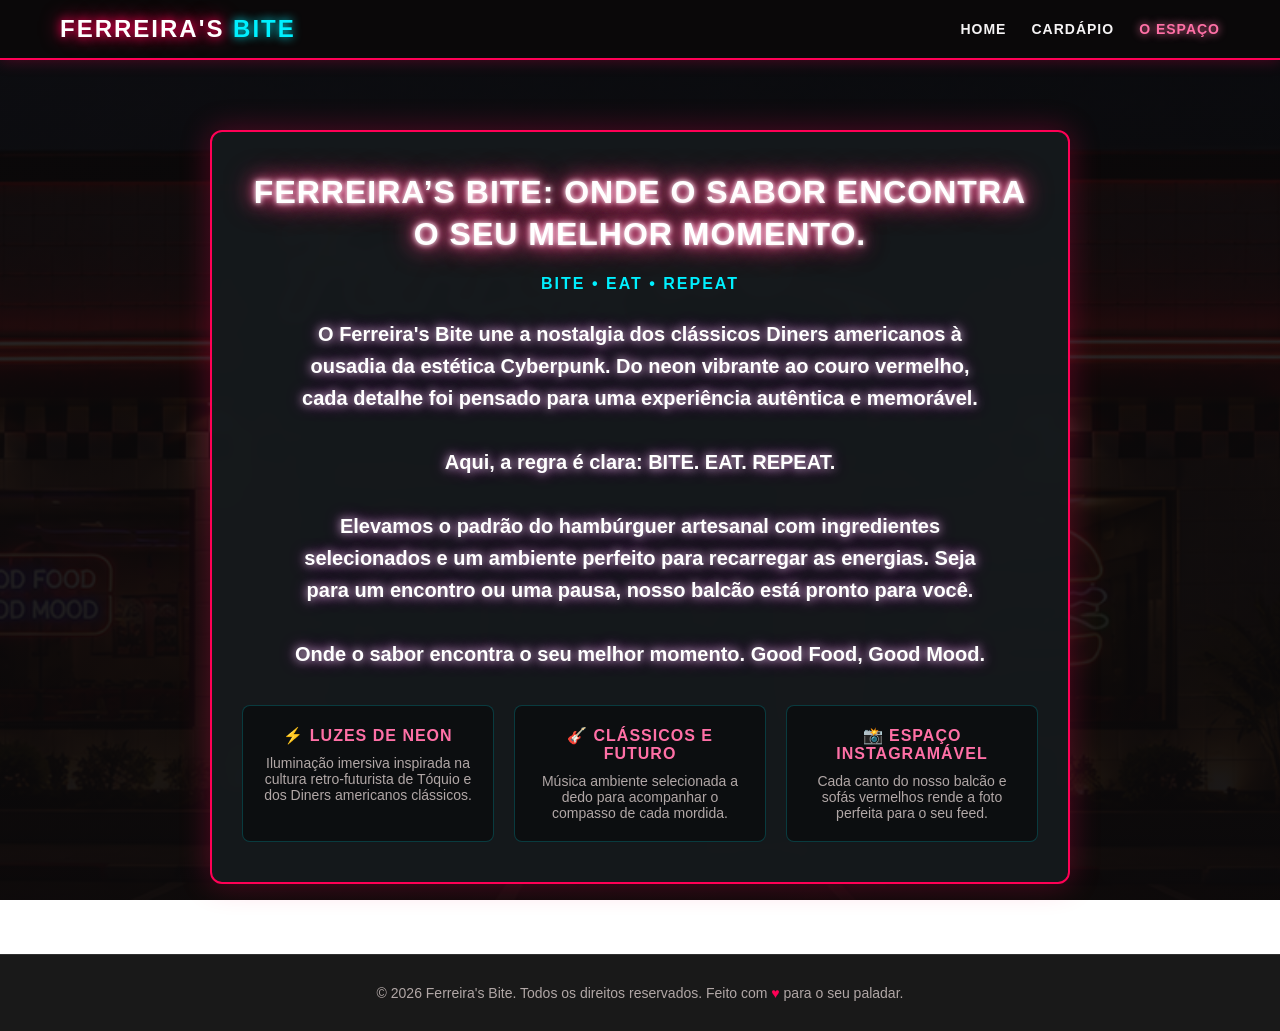
<file: ambiente.html>
<!DOCTYPE html>
<html lang="pt-BR">
<head>
    <meta charset="UTF-8">
    <meta name="viewport" content="width=device-width, initial-scale=1.0">
    <title>Ferreira's Bite - O Espaço</title>
    <style>
        :root {
            --card-bg: rgba(22, 26, 29, 0.95);
            --neon-red: #ff0055;
            --neon-pink: #ff70a6;
            --neon-blue: #00f0ff;
            --text-color: #f5f3f4;
            --text-muted: #b1a7a6;
        }

        * {
            margin: 0;
            padding: 0;
            box-sizing: border-box;
            font-family: 'Segoe UI', Roboto, Helvetica, Arial, sans-serif;
        }

        body {
            color: var(--text-color);
            background: linear-gradient(rgba(11, 9, 10, 0.85), rgba(11, 9, 10, 0.95)), url('assets/img/fachada2.png');
            background-attachment: fixed;
            background-position: center;
            background-repeat: no-repeat;
            background-size: cover;
            min-height: 100vh;
            padding-top: 90px;
            display: flex;
            flex-direction: column;
            justify-content: space-between;
        }

        /* Header & Navigation */
        header {
            background-color: rgba(11, 9, 10, 0.95);
            border-bottom: 2px solid var(--neon-red);
            position: fixed;
            width: 100%;
            top: 0;
            z-index: 1000;
            box-shadow: 0 0 15px rgba(255, 0, 85, 0.3);
        }

        .nav-container {
            max-width: 1200px;
            margin: 0 auto;
            display: flex;
            justify-content: space-between;
            align-items: center;
            padding: 15px 20px;
        }

        .logo {
            font-size: 24px;
            font-weight: bold;
            color: #fff;
            text-transform: uppercase;
            letter-spacing: 2px;
            text-shadow: 0 0 10px var(--neon-red), 0 0 20px var(--neon-red);
        }

        .logo span {
            color: var(--neon-blue);
            text-shadow: 0 0 10px var(--neon-blue);
        }

        nav ul {
            display: flex;
            list-style: none;
            gap: 25px;
            align-items: center;
        }

        nav ul li a {
            color: var(--text-color);
            text-decoration: none;
            font-weight: 600;
            text-transform: uppercase;
            font-size: 14px;
            transition: 0.3s;
            letter-spacing: 1px;
        }

        nav ul li a:hover {
            color: var(--neon-pink);
            text-shadow: 0 0 8px var(--neon-pink);
        }

        /* Main Content Container */
        .main-container {
            max-width: 900px;
            margin: 40px auto;
            padding: 0 20px;
            width: 100%;
        }

        /* Box Espaço Traduzido do Layout */
        .facade-mock {
            background: var(--card-bg);
            border: 2px solid var(--neon-red);
            border-radius: 12px;
            padding: 40px 30px;
            text-align: center;
            box-shadow: 0 0 30px rgba(255, 0, 85, 0.3);
            backdrop-filter: blur(5px);
            margin-bottom: 30px;
        }

        .neon-sign {
            font-size: 32px;
            font-family: 'Segoe UI', Roboto, sans-serif;
            font-weight: bold;
            color: #fff;
            text-transform: uppercase;
            letter-spacing: 1px;
            text-shadow: 0 0 5px #fff, 0 0 10px var(--neon-pink), 0 0 20px var(--neon-pink), 0 0 30px var(--neon-red);
            margin-bottom: 20px;
            line-height: 1.3;
        }

        /* Características Extras do Espaço */
        .features-grid {
            display: grid;
            grid-template-columns: repeat(auto-fit, minmax(250px, 1fr));
            gap: 20px;
            margin-top: 35px;
        }

        .feature-card {
            background: rgba(0, 0, 0, 0.4);
            border: 1px solid rgba(0, 240, 255, 0.2);
            border-radius: 8px;
            padding: 20px;
            transition: 0.3s;
        }

        .feature-card:hover {
            border-color: var(--neon-blue);
            box-shadow: 0 0 12px rgba(0, 240, 255, 0.2);
        }

        .feature-card h3 {
            color: var(--neon-pink);
            text-transform: uppercase;
            font-size: 16px;
            margin-bottom: 10px;
            letter-spacing: 1px;
        }

        .feature-card p {
            font-size: 14px;
            color: var(--text-muted);
            font-weight: normal;
            text-shadow: none;
        }

        /* Botão Voltar */
        .back-box {
            text-align: center;
            margin-top: 20px;
            margin-bottom: 40px;
        }

        .btn-back {
            display: inline-block;
            padding: 12px 35px;
            background: transparent;
            color: #fff;
            border: 2px solid var(--neon-blue);
            border-radius: 5px;
            text-decoration: none;
            font-weight: bold;
            text-transform: uppercase;
            letter-spacing: 2px;
            box-shadow: 0 0 15px rgba(0, 240, 255, 0.3);
            transition: 0.4s;
        }

        .btn-back:hover {
            background: var(--neon-blue);
            color: #0b090a;
            box-shadow: 0 0 25px var(--neon-blue);
        }

        /* Footer */
        footer {
            background-color: rgba(0, 0, 0, 0.9);
            text-align: center;
            padding: 30px 20px;
            border-top: 1px solid rgba(255,255,255,0.1);
            color: var(--text-muted);
            font-size: 14px;
            width: 100%;
        }

        footer p span {
            color: var(--neon-red);
        }

        @media (max-width: 768px) {
            .nav-container {
                flex-direction: column;
                gap: 15px;
            }
            body {
                padding-top: 140px;
            }
            .neon-sign {
                font-size: 24px;
            }
        }
    </style>
</head>
<body>

    <header>
        <div class="nav-container">
            <div class="logo">Ferreira's <span>Bite</span></div>
            <nav>
                <ul>
                    <li><a href="index.html#home">Home</a></li>
                    <li><a href="index.html#cardapio">Cardápio</a></li>
                    <li><a href="ambiente.html" style="color: var(--neon-pink); text-shadow: 0 0 8px var(--neon-pink);">O Espaço</a></li>
                </ul>
            </nav>
        </div>
    </header>

    <div class="main-container">
        <div class="facade-mock">
            <div class="neon-sign">FERREIRA’S BITE: ONDE O SABOR ENCONTRA O SEU MELHOR MOMENTO.</div>
            
            <p style="color: var(--neon-blue); text-transform: uppercase; letter-spacing: 2px; margin-bottom: 25px; font-weight: bold;">
                BITE • EAT • REPEAT
            </p>
            
            <p style="max-width: 700px; margin: 0 auto; color: #ffffff; font-weight: bold; font-size: 1.25rem; text-shadow: 0 0 8px rgba(255, 255, 255, 0.8), 0 0 15px rgba(255, 0, 255, 0.5); line-height: 1.6; text-align: center;">
                O Ferreira's Bite une a nostalgia dos clássicos Diners americanos à ousadia da estética Cyberpunk. Do neon vibrante ao couro vermelho, cada detalhe foi pensado para uma experiência autêntica e memorável.
                <br><br>
                Aqui, a regra é clara: BITE. EAT. REPEAT.
                <br><br>
                Elevamos o padrão do hambúrguer artesanal com ingredientes selecionados e um ambiente perfeito para recarregar as energias. Seja para um encontro ou uma pausa, nosso balcão está pronto para você.
                <br><br>
                Onde o sabor encontra o seu melhor momento. Good Food, Good Mood.
            </p>

            <div class="features-grid">
                <div class="feature-card">
                    <h3>⚡ Luzes de Neon</h3>
                    <p>Iluminação imersiva inspirada na cultura retro-futurista de Tóquio e dos Diners americanos clássicos.</p>
                </div>
                <div class="feature-card">
                    <h3>🎸 Clássicos e Futuro</h3>
                    <p>Música ambiente selecionada a dedo para acompanhar o compasso de cada mordida.</p>
                </div>
                <div class="feature-card">
                    <h3>📸 Espaço Instagramável</h3>
                    <p>Cada canto do nosso balcão e sofás vermelhos rende a foto perfeita para o seu feed.</p>
                </div>
            </div>
        </div>

     </div>

    <footer>
        <p>&copy; 2026 Ferreira's Bite. Todos os direitos reservados. Feito com <span>&hearts;</span> para o seu paladar.</p>
    </footer>

</body>
</html>
</file>
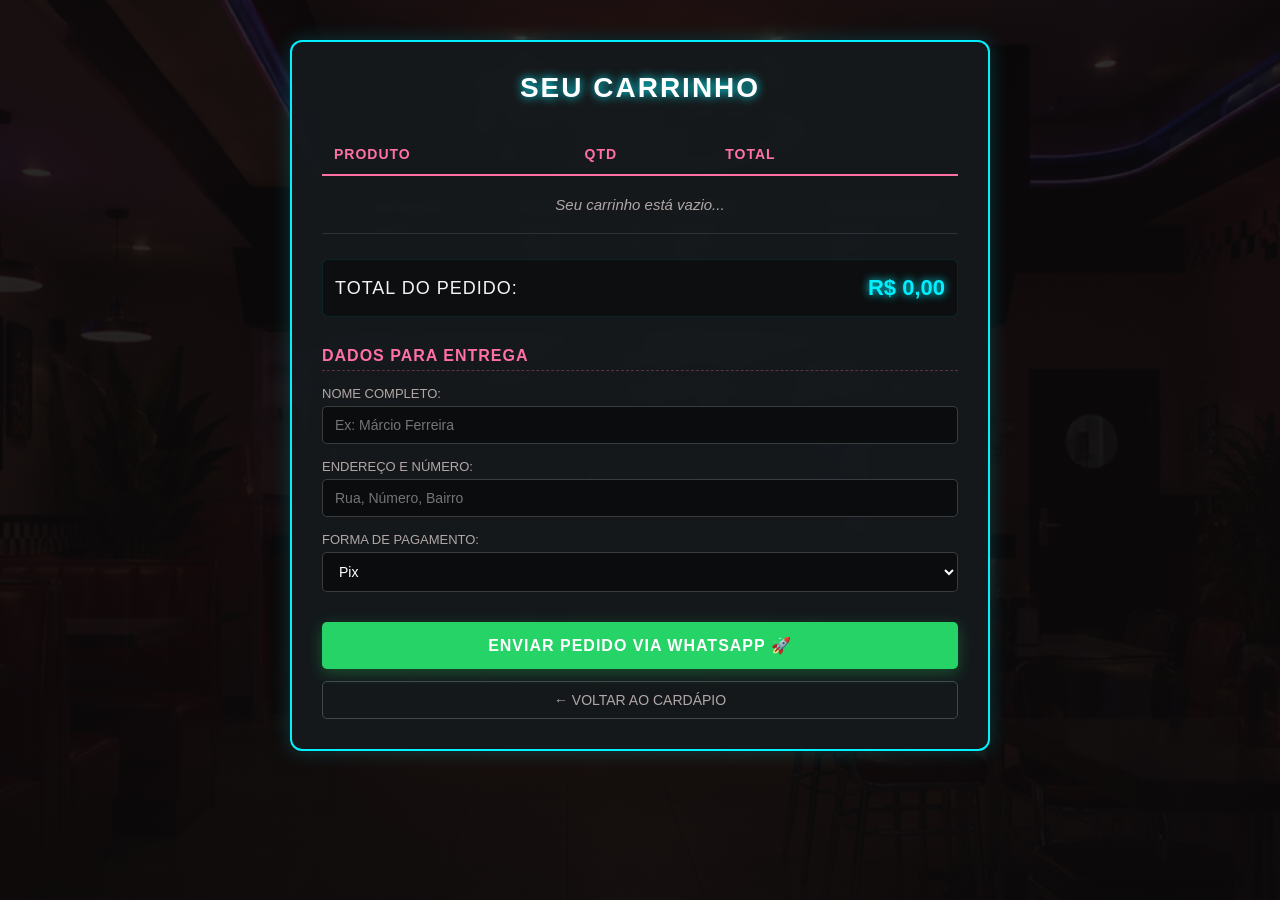
<file: pedido.html>
<!DOCTYPE html>
<html lang="pt-BR">
<head>
    <meta charset="UTF-8">
    <meta name="viewport" content="width=device-width, initial-scale=1.0">
    <title>Ferreira's Bite - Seu Pedido</title>
    <style>
        :root {
            --card-bg: rgba(22, 26, 29, 0.95);
            --neon-red: #ff0055;
            --neon-pink: #ff70a6;
            --neon-blue: #00f0ff;
            --text-color: #f5f3f4;
            --text-muted: #b1a7a6;
        }

        * {
            margin: 0;
            padding: 0;
            box-sizing: border-box;
            font-family: 'Segoe UI', Roboto, Helvetica, Arial, sans-serif;
        }

        body {
            color: var(--text-color);
            background: linear-gradient(rgba(11, 9, 10, 0.85), rgba(11, 9, 10, 0.95)), url('assets/img/fachada1.png');
            background-attachment: fixed;
            background-position: center;
            background-repeat: no-repeat;
            background-size: cover;
            min-height: 100vh;
            padding: 40px 20px;
        }

        .container {
            max-width: 700px;
            margin: 0 auto;
            background-color: var(--card-bg);
            border: 2px solid var(--neon-blue);
            border-radius: 12px;
            padding: 30px;
            box-shadow: 0 0 20px rgba(0, 240, 255, 0.2);
            backdrop-filter: blur(5px);
        }

        h1 {
            text-align: center;
            text-transform: uppercase;
            letter-spacing: 2px;
            color: #fff;
            text-shadow: 0 0 10px var(--neon-blue);
            margin-bottom: 30px;
            font-size: 28px;
        }

        /* Tabela do Carrinho */
        table {
            width: 100%;
            border-collapse: collapse;
            margin-bottom: 25px;
        }

        th {
            text-align: left;
            padding: 12px;
            border-bottom: 2px solid var(--neon-pink);
            color: var(--neon-pink);
            text-transform: uppercase;
            font-size: 14px;
            letter-spacing: 1px;
        }

        td {
            padding: 15px 12px;
            border-bottom: 1px solid rgba(255, 255, 255, 0.1);
            font-size: 15px;
        }

        .item-total-val {
            font-weight: bold;
            color: var(--neon-blue);
        }

        .btn-remove {
            background: transparent;
            border: none;
            color: var(--neon-red);
            cursor: pointer;
            font-weight: bold;
            font-size: 14px;
            transition: 0.2s;
        }

        .btn-remove:hover {
            text-shadow: 0 0 8px var(--neon-red);
        }

        /* Total */
        .total-container {
            display: flex;
            justify-content: space-between;
            align-items: center;
            padding: 15px 12px;
            background: rgba(0, 0, 0, 0.4);
            border-radius: 6px;
            margin-bottom: 30px;
            border: 1px solid rgba(0, 240, 255, 0.1);
        }

        .total-container span {
            font-size: 18px;
            text-transform: uppercase;
            letter-spacing: 1px;
        }

        .total-price {
            font-size: 22px;
            font-weight: bold;
            color: var(--neon-blue);
            text-shadow: 0 0 8px var(--neon-blue);
        }

        /* Formulário de Entrega */
        .form-section {
            margin-bottom: 30px;
        }

        .form-section h3 {
            color: var(--neon-pink);
            text-transform: uppercase;
            font-size: 16px;
            letter-spacing: 1px;
            margin-bottom: 15px;
            border-bottom: 1px dashed rgba(255, 112, 166, 0.3);
            padding-bottom: 5px;
        }

        .form-group {
            margin-bottom: 15px;
        }

        .form-group label {
            display: block;
            font-size: 13px;
            color: var(--text-muted);
            margin-bottom: 5px;
            text-transform: uppercase;
        }

        .form-group input, .form-group select {
            width: 100%;
            padding: 10px 12px;
            background: rgba(0, 0, 0, 0.5);
            border: 1px solid rgba(255, 255, 255, 0.2);
            border-radius: 5px;
            color: #fff;
            font-size: 14px;
            transition: 0.3s;
        }

        .form-group input:focus, .form-group select:focus {
            outline: none;
            border-color: var(--neon-blue);
            box-shadow: 0 0 8px rgba(0, 240, 255, 0.3);
        }

        /* Botões de Ação */
        .actions {
            display: flex;
            flex-direction: column;
            gap: 12px;
        }

        .btn-whatsapp {
            background: #25d366;
            color: #fff;
            border: none;
            padding: 14px;
            border-radius: 5px;
            font-size: 16px;
            font-weight: bold;
            text-transform: uppercase;
            letter-spacing: 1px;
            cursor: pointer;
            transition: 0.3s;
            text-align: center;
            box-shadow: 0 4px 15px rgba(37, 211, 102, 0.3);
        }

        .btn-whatsapp:hover {
            background: #20ba5a;
            box-shadow: 0 0 20px rgba(37, 211, 102, 0.6);
        }

        .btn-back {
            background: transparent;
            color: var(--text-muted);
            border: 1px solid rgba(255, 255, 255, 0.2);
            padding: 10px;
            border-radius: 5px;
            font-size: 14px;
            text-transform: uppercase;
            cursor: pointer;
            text-decoration: none;
            text-align: center;
            transition: 0.3s;
        }

        .btn-back:hover {
            color: #fff;
            border-color: #fff;
        }

        .empty-cart-msg {
            text-align: center;
            color: var(--text-muted);
            padding: 20px 0;
            font-style: italic;
        }
    </style>
</head>
<body>

    <div class="container">
        <h1>Seu Carrinho</h1>

        <table>
            <thead>
                <tr>
                    <th>Produto</th>
                    <th>Qtd</th>
                    <th>Total</th>
                    <th></th>
                </tr>
            </thead>
            <tbody id="cartItemsContainer">
                </tbody>
        </table>

        <div class="total-container">
            <span>Total do Pedido:</span>
            <div class="total-price" id="cartTotal">R$ 0,00</div>
        </div>

        <div class="form-section">
            <h3>Dados para Entrega</h3>
            <div class="form-group">
                <label for="customerName">Nome Completo:</label>
                <input type="text" id="customerName" placeholder="Ex: Márcio Ferreira">
            </div>
            <div class="form-group">
                <label for="customerAddress">Endereço e Número:</label>
                <input type="text" id="customerAddress" placeholder="Rua, Número, Bairro">
            </div>
            <div class="form-group">
                <label for="paymentMethod">Forma de Pagamento:</label>
                <select id="paymentMethod">
                    <option value="Pix">Pix</option>
                    <option value="Cartão de Crédito">Cartão de Crédito</option>
                    <option value="Cartão de Débito">Cartão de Débito</option>
                    <option value="Dinheiro">Dinheiro</option>
                </select>
            </div>
        </div>

        <div class="actions">
            <button class="btn-whatsapp" id="btnEnviar">Enviar Pedido via WhatsApp 🚀</button>
            <a href="index.html" class="btn-back">← Voltar ao Cardápio</a>
        </div>
    </div>

    <script>
        // Carrega os itens salvos do localStorage
        let carrinho = JSON.parse(localStorage.getItem('carrinho')) || [];
        const container = document.getElementById('cartItemsContainer');
        const totalLabel = document.getElementById('cartTotal');

        function renderizarCarrinho() {
            container.innerHTML = '';
            let totalGeral = 0;

            if (carrinho.length === 0) {
                container.innerHTML = `<tr><td colspan="4" class="empty-cart-msg">Seu carrinho está vazio...</td></tr>`;
                totalLabel.textContent = 'R$ 0,00';
                return;
            }

            carrinho.forEach((item, index) => {
                const subtotal = item.price * item.qtd;
                totalGeral += subtotal;

                const tr = document.createElement('tr');
                tr.innerHTML = `
                    <td>${item.name}</td>
                    <td>${item.qtd}x</td>
                    <td class="item-total-val">R$ ${subtotal.toFixed(2).replace('.', ',')}</td>
                    <td style="text-align: right;"><button class="btn-remove" onclick="removerItem(${index})">X</button></td>
                `;
                container.appendChild(tr);
            });

            totalLabel.textContent = `R$ ${totalGeral.toFixed(2).replace('.', ',')}`;
        }

        function removerItem(index) {
            carrinho.splice(index, 1);
            localStorage.setItem('carrinho', JSON.stringify(carrinho));
            renderizarCarrinho();
        }

        // Enviar para o WhatsApp
        document.getElementById('btnEnviar').addEventListener('click', () => {
            if (carrinho.length === 0) {
                alert('Adicione itens ao carrinho antes de enviar!');
                return;
            }

            const nome = document.getElementById('customerName').value.trim();
            const endereco = document.getElementById('customerAddress').value.trim();
            const pagamento = document.getElementById('paymentMethod').value;

            if (!nome || !endereco) {
                alert('Por favor, preencha seu nome e endereço para a entrega.');
                return;
            }

            // Monta o texto do pedido estruturado
            let textoWhatsApp = `🍔 *NOVO PEDIDO - FERREIRA'S BITE* 🍔\n\n`;
            textoWhatsApp += `👤 *Cliente:* ${nome}\n`;
            textoWhatsApp += `📍 *Endereço:* ${endereco}\n`;
            textoWhatsApp += `💳 *Pagamento:* ${pagamento}\n\n`;
            textoWhatsApp += `📋 *Itens do Pedido:*\n`;

            let totalGeral = 0;
            carrinho.forEach(item => {
                const subtotal = item.price * item.qtd;
                totalGeral += subtotal;
                textoWhatsApp += `• ${item.qtd}x ${item.name} - R$ ${subtotal.toFixed(2).replace('.', ',')}\n`;
            });

            textoWhatsApp += `\n💰 *Total Geral:* R$ ${totalGeral.toFixed(2).replace('.', ',')}`;

            // Substitua aqui pelo número real que vai receber as mensagens
            const numeroTelefone = '5513999999999'; 
            
            // Abre o link do WhatsApp passando o texto formatado
            const url = `https://api.whatsapp.com/send?phone=${numeroTelefone}&text=${encodeURIComponent(textoWhatsApp)}`;
            
            // Opcional: Limpa o carrinho após finalizar o pedido para evitar duplicados
            localStorage.removeItem('carrinho');
            
            window.open(url, '_blank');
        });

        // Inicializa a tabela ao abrir a página
        renderizarCarrinho();
    </script>
</body>
</html>
</file>
